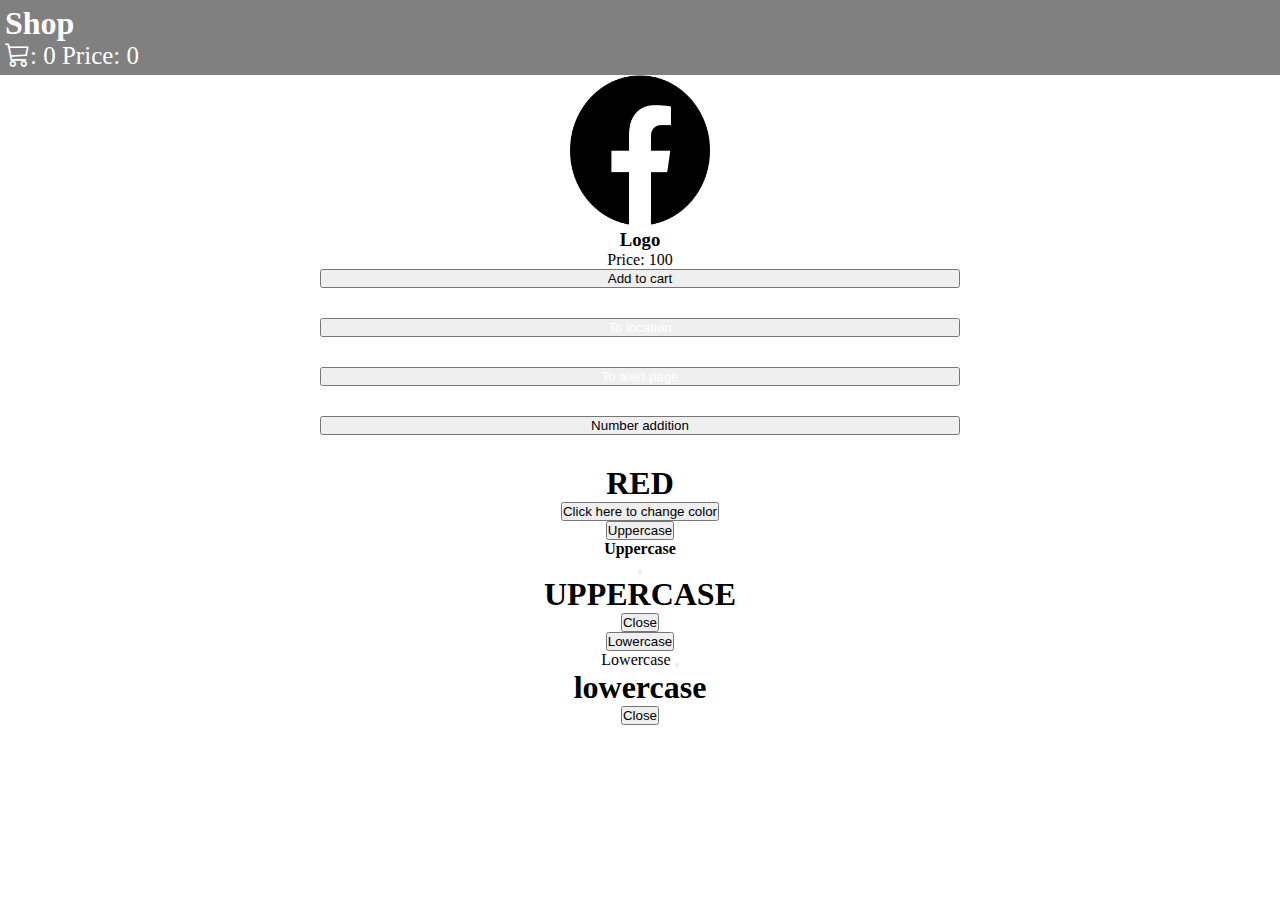
<file: index.html>
<!DOCTYPE html>
<html lang="en">
<head>
    <meta charset="UTF-8">
    <meta http-equiv="X-UA-Compatible" content="IE=edge">
    <meta name="viewport" content="width=device-width, initial-scale=1.0">
    <link href="https://cdn.jsdelivr.net/npm/bootstrap@5.3.0-alpha1/dist/css/bootstrap.min.css" rel="stylesheet" integrity="sha384-GLhlTQ8iRABdZLl6O3oVMWSktQOp6b7In1Zl3/Jr59b6EGGoI1aFkw7cmDA6j6gD" crossorigin="anonymous">
    <link rel="stylesheet" href="https://cdn.jsdelivr.net/npm/bootstrap-icons@1.10.3/font/bootstrap-icons.css">
    <link rel="stylesheet" href="style.css">
    <title>Document</title>
</head>
<body>
    <div class="navbar">
        <h1 class="brand">Shop</h1>
        <p class="cart">
            <a href="cart.html">
                <i class="bi bi-cart3"></i>:
                <span id="count">0</span> Price:
                <span id="sum">0</span>
            </a>
        </p>
    </div>

    <div class="container">
        <!---->
        <div class="addCart mt-5">
            <div class="product">
                <img src ="6422199.png" alt="cat1" height="150" width="140">
                <h3>Logo</h3>
                <p>Price: 100</p>
                <button data-id="1" data-price="100" data-title="Logo">Add to cart</button>
            </div>
        </div>

        <!---->
        <div>
            <button type="button" class="btn btn-primary location"><a href="location.htm">To location</a></button>
        </div>

        <!----->
        <button type="button" class="btn btn-success toalert"><a href="alert.html">To alert page</a></button>

        <!----->
        <button type="button" class="btn btn-warning sum"><a href="sum.html">Number addition</a></button>

        <!----->
        <h1 id="red" class="mt-5">RED</h1>
        <button type="button" class="btn btn-danger colorPromt" onclick="document.getElementById('red').style.color = 'red'">Click here to change color</button>

        <!----->
        <div class="container mt-5">
            <button type="button" class="btn btn-secondary" data-bs-toggle="modal" data-bs-target="#myUppercase">
                Uppercase
            </button>
            <div class="modal" id="myUppercase">
                <div class="modal-dialog">
                    <div class="modal-content">
                        <div class="modal-header">
                            <h4 class="modal-title">Uppercase</h4>
                            <button type="button" class="btn-close" data-bs-dismiss="modal"></button>
                        </div>
                        <div class="modal-body">
                            <h1 id="upCase"></h1>
                        </div>
                        <div class="modal-footer">
                            <button type="button" class="btn btn-danger" data-bs-dismiss="modal">Close</button>
                        </div>
                    </div>
                </div>
            </div>
        </div>

        <!----->
        <div class="container mt-5">
            <button type="button" class="btn btn-secondary" data-bs-toggle="modal" data-bs-target="#myLowercase">
                Lowercase
            </button>
            <div class="modal" id="myLowercase">
                <div class="modal-dialog">
                    <div class="modal-content">
                        <div class="modal-header">
                            Lowercase
                            <button type="button" class="btn-close" data-bs-dismiss="modal"></button>
                        </div>
                        <div class="modal-body">
                            <h1 id="lowCase"></h1>
                        </div>
                        <div class="modal-footer">
                            <button type="button" class="btn btn-danger" data-bs-dismiss="modal">Close</button>
                        </div>
                    </div>
                </div>
            </div>
        </div>
        

        <!----->
        <h1 id="positive"></h1>
        <h1 id="integers"></h1>

    </div>





    <script src="scriptactivity.js"></script>
    <script src="https://cdn.jsdelivr.net/npm/bootstrap@5.3.0-alpha1/dist/js/bootstrap.bundle.min.js" integrity="sha384-w76AqPfDkMBDXo30jS1Sgez6pr3x5MlQ1ZAGC+nuZB+EYdgRZgiwxhTBTkF7CXvN" crossorigin="anonymous"></script>
</body>
</html>
</file>
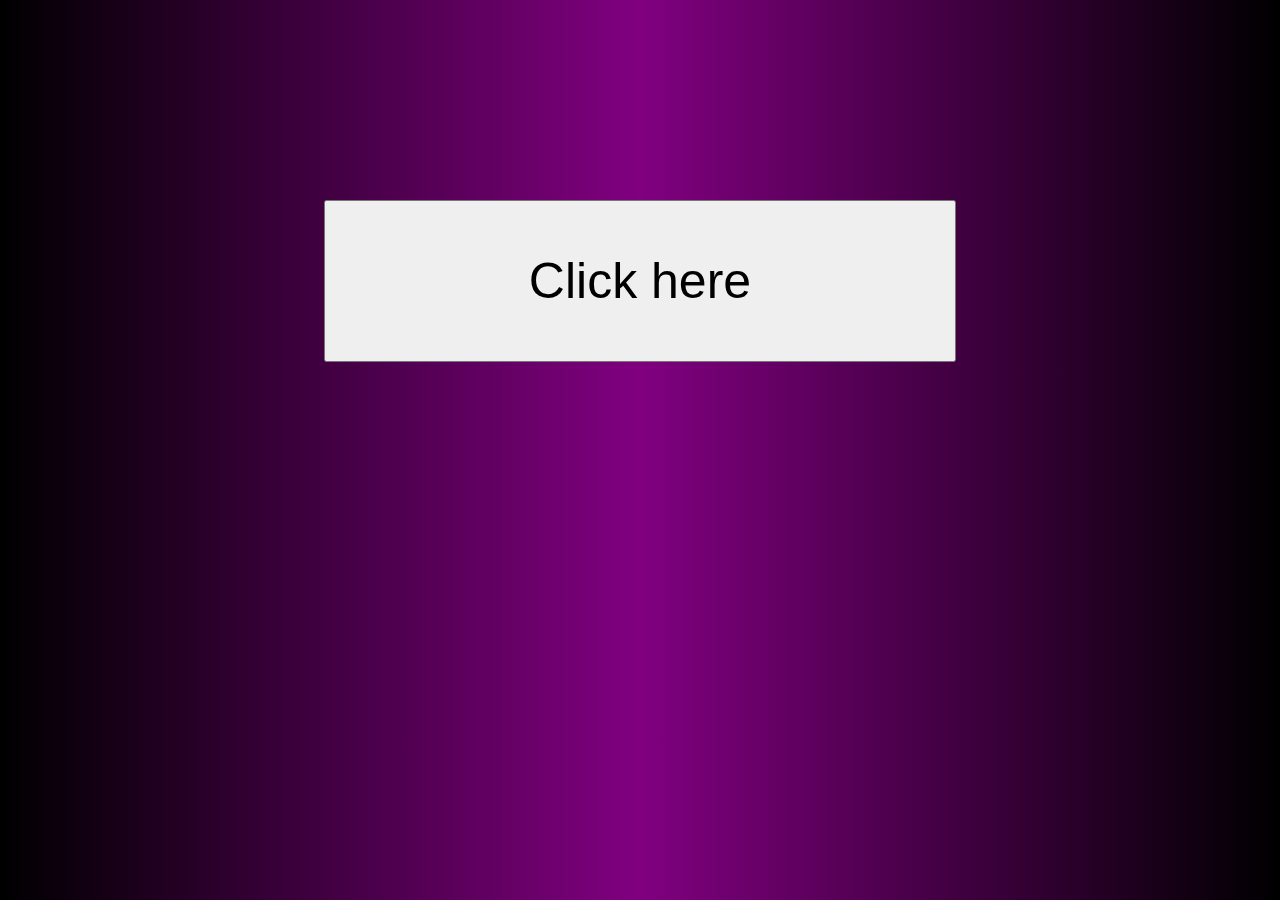
<file: alert.html>
<!DOCTYPE html>
<html lang="en">
<head>
    <meta charset="UTF-8">
    <meta http-equiv="X-UA-Compatible" content="IE=edge">
    <meta name="viewport" content="width=device-width, initial-scale=1.0">
    <link href="https://cdn.jsdelivr.net/npm/bootstrap@5.3.0-alpha1/dist/css/bootstrap.min.css" rel="stylesheet" integrity="sha384-GLhlTQ8iRABdZLl6O3oVMWSktQOp6b7In1Zl3/Jr59b6EGGoI1aFkw7cmDA6j6gD" crossorigin="anonymous">
    <link rel="stylesheet" href="https://cdn.jsdelivr.net/npm/bootstrap-icons@1.10.3/font/bootstrap-icons.css">
    <title>Document</title>

    <style>
        body{
            background: linear-gradient(to right, black, purple, black);
        }
        .container {
            display: flex;
            align-items: center;
            justify-content: center;
            width: 100%;
            margin-top: 200px;
        }
        .container button{
            width: 50%;
            padding: 50px;
            font-size: 50px;
        }
    </style>
</head>
<body>
    <div class="container">
        <button type="button" class="btn btn-secondary mt-5" onclick="alert ('Hello!!!!!!!!')">Click here</button>
    </div>
</body>
</html>
</file>
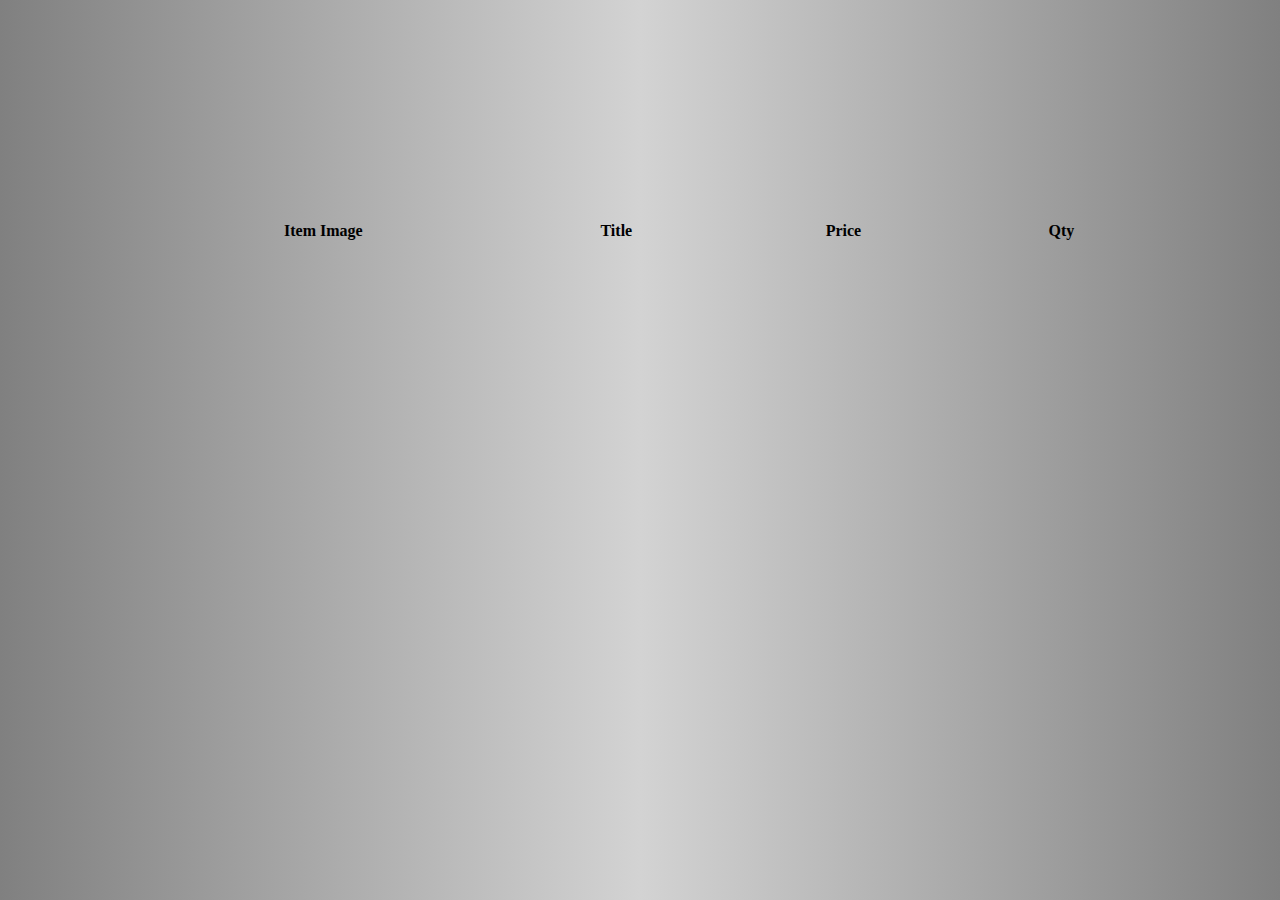
<file: cart.html>
<!DOCTYPE html>
<html lang="en">
<head>
    <meta charset="UTF-8">
    <meta http-equiv="X-UA-Compatible" content="IE=edge">
    <meta name="viewport" content="width=device-width, initial-scale=1.0">
    <link href="https://cdn.jsdelivr.net/npm/bootstrap@5.3.0-alpha1/dist/css/bootstrap.min.css" rel="stylesheet" integrity="sha384-GLhlTQ8iRABdZLl6O3oVMWSktQOp6b7In1Zl3/Jr59b6EGGoI1aFkw7cmDA6j6gD" crossorigin="anonymous">
    <link rel="stylesheet" href="https://cdn.jsdelivr.net/npm/bootstrap-icons@1.10.3/font/bootstrap-icons.css">
    <link rel="stylesheet" href="style.css">
    <title>Document</title>
    <style>
        body{
            background: linear-gradient(to right, gray, lightgray, gray);
        }
        table{
            width: 80%;
            margin-top: 200px;
            margin-left: 140px;
        }
        thead{
          border: 1px solid black;
        }
        tr{
            justify-content: space-between;
            align-items: center;
            text-align: center;
        }
        th{
            padding: 20px;
        }
        tbody {
            border: 1px solid black;
        }
    </style>
</head>
<body>
    <table>
        <thead>
            <tr>
                <th>Item Image</th>
                <th>Title</th>
                <th>Price</th>
                <th>Qty</th>
            </tr>
        </thead>
        <tbody id="tbody">

        </tbody>
    </table>



    <script src="cart.js"></script>
    <script src="https://cdn.jsdelivr.net/npm/bootstrap@5.3.0-alpha1/dist/js/bootstrap.bundle.min.js" integrity="sha384-w76AqPfDkMBDXo30jS1Sgez6pr3x5MlQ1ZAGC+nuZB+EYdgRZgiwxhTBTkF7CXvN" crossorigin="anonymous"></script>
</body>
</html>
</file>
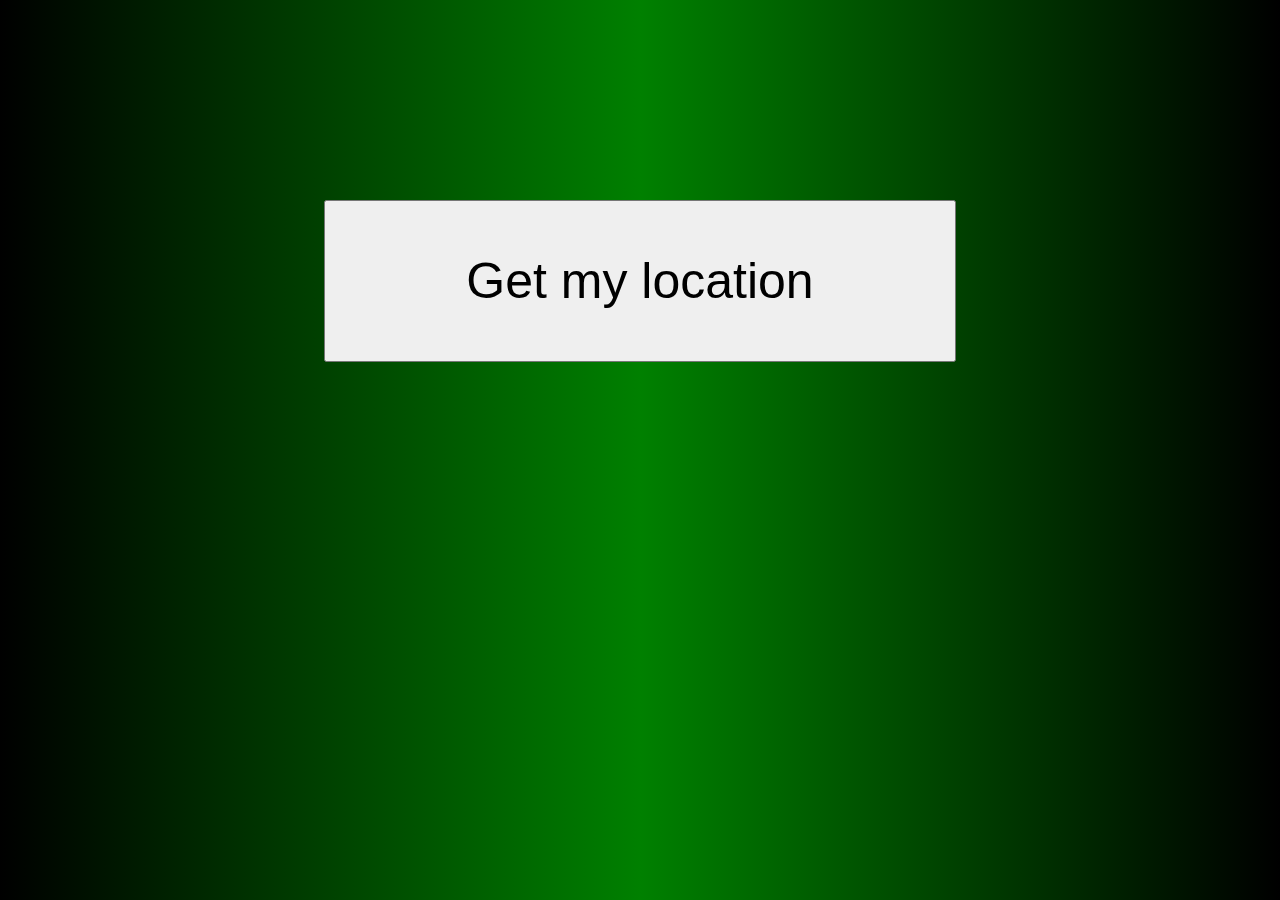
<file: location.htm>
<!DOCTYPE html>
<html lang="en">
<head>
    <meta charset="UTF-8">
    <meta http-equiv="X-UA-Compatible" content="IE=edge">
    <meta name="viewport" content="width=device-width, initial-scale=1.0">
    <link href="https://cdn.jsdelivr.net/npm/bootstrap@5.3.0-alpha1/dist/css/bootstrap.min.css" rel="stylesheet" integrity="sha384-GLhlTQ8iRABdZLl6O3oVMWSktQOp6b7In1Zl3/Jr59b6EGGoI1aFkw7cmDA6j6gD" crossorigin="anonymous">
    <link rel="stylesheet" href="https://cdn.jsdelivr.net/npm/bootstrap-icons@1.10.3/font/bootstrap-icons.css">
    <title>Document</title>

    <style>
        body{
            background: linear-gradient(to right, black, green, black);
        }
        .container{
            display: flex;
            justify-content: center;
            align-items: center;
            width: 100%;
            margin-top: 200px;
        }
        .container button{
            width: 50%;
            padding: 50px;
            font-size: 50px;
        }
    </style>
</head>
<body>
    
    <div class="container">
        <button type="button" class="btn btn-success mt-5" onclick="getLocation()">Get my location</button>
        <p id="loc"></p>
    </div>


    <script src="scriptactivity.js"></script>
</body>

</html>
</file>
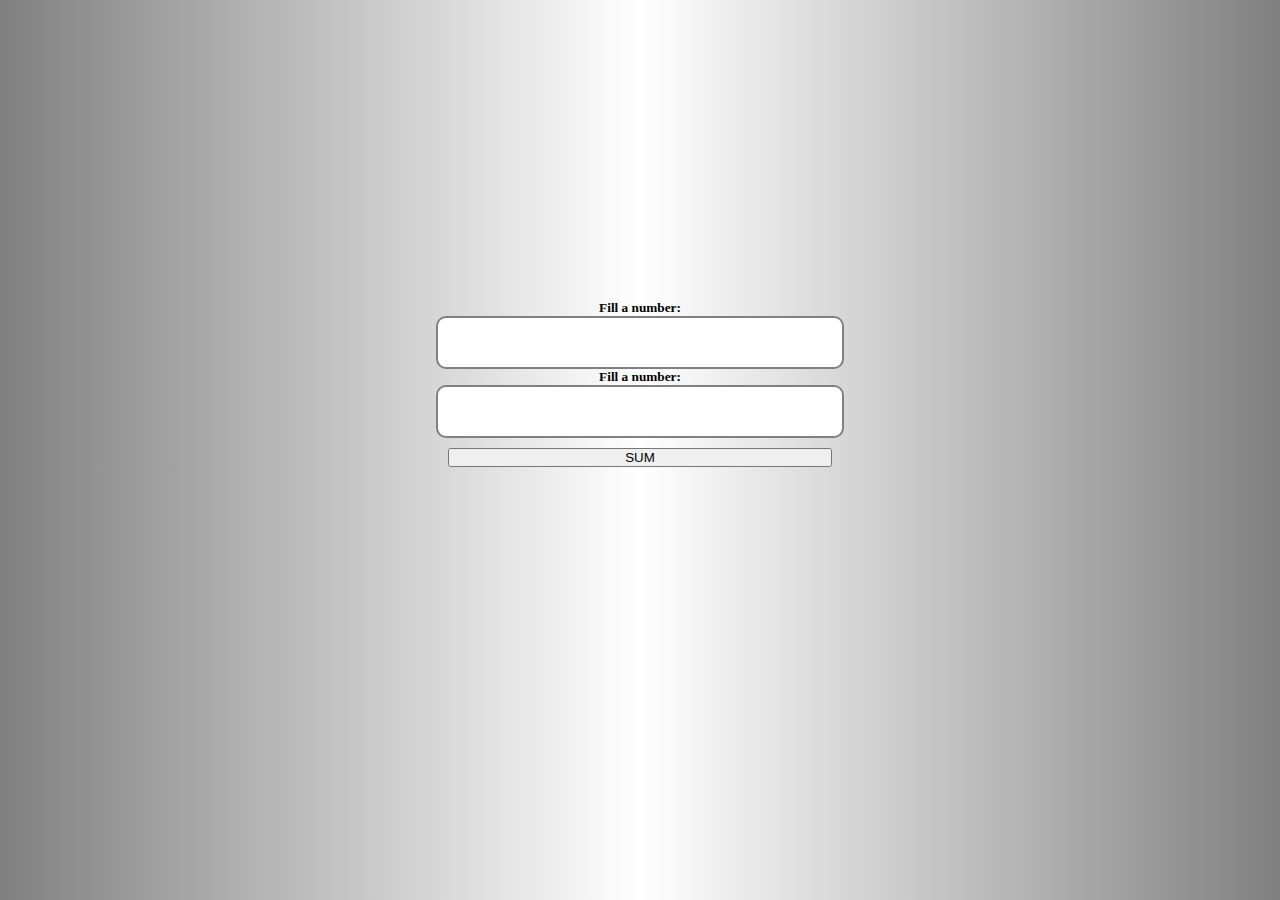
<file: sum.html>
<!DOCTYPE html>
<html lang="en">
<head>
    <meta charset="UTF-8">
    <meta http-equiv="X-UA-Compatible" content="IE=edge">
    <meta name="viewport" content="width=device-width, initial-scale=1.0">
    <link href="https://cdn.jsdelivr.net/npm/bootstrap@5.3.0-alpha1/dist/css/bootstrap.min.css" rel="stylesheet" integrity="sha384-GLhlTQ8iRABdZLl6O3oVMWSktQOp6b7In1Zl3/Jr59b6EGGoI1aFkw7cmDA6j6gD" crossorigin="anonymous">
    <link rel="stylesheet" href="https://cdn.jsdelivr.net/npm/bootstrap-icons@1.10.3/font/bootstrap-icons.css">
    <link rel="stylesheet" href="style.css">
    <title>Document</title>

    <style>
        body {
            background: linear-gradient(to right, gray, white, gray);
        }
        .container{
            margin-top: 300px;
            justify-content: center;
            width: 100%;
            align-items: center;
        }
        .container input{
            width: 30%;
            font-size: 25px;
            border: 2px solid gray;
            padding: 10px;
            border-radius: 10px;
        }
        .container button{
            width: 30%;
            margin-top: 10px;
        }
    </style>
</head>
<body>
    <div class="container">
        <h5>Fill a number:</h5>
        <input type="number" class="shadow mb-1" id="first">
    
        <h5>Fill a number:</h5>
        <input type="number" class="shadow mt-1" id="second">

        <p id="ans1"></p>
        <p id="ans2"></p>

        <button class="btn btn-warning" onclick="calc()">SUM</button>
    </div>





    <script src="number.js"></script>
    <script src="https://cdn.jsdelivr.net/npm/bootstrap@5.3.0-alpha1/dist/js/bootstrap.bundle.min.js" integrity="sha384-w76AqPfDkMBDXo30jS1Sgez6pr3x5MlQ1ZAGC+nuZB+EYdgRZgiwxhTBTkF7CXvN" crossorigin="anonymous"></script>
</body>
</html>
</file>
<file: style.css>
*{
    margin: 0;
    padding: 0;
}

.navbar{
    width: 100%;
    margin: 0;
    padding: 5px;
    background: gray;
    color: white;
}

.container {
    width: 100%;
    justify-content: center;
    align-items: center;
    text-align: center;
}

.addCart button{
    width: 50%;
    margin-bottom: 30px;
}

.addCart button:hover {
    background: black;
    color: white;
}

.cart a {
    color: white;
    text-decoration: none;
    font-size: 25px;
}

.location {
    width: 50%;
    margin-bottom: 30px;
}

.location:hover {
    background: black;
    color: white;
}

.location a{
    text-decoration: none;
    color: white;
    padding-left: 155px;
    padding-right: 155px;
}

.toalert{
    width: 50%;
    margin-bottom: 30px;
}

.toalert:hover {
    background: black;
    color: white;
}

.toalert a{
    text-decoration: none;
    color: white;
    padding-left: 155px;
    padding-right: 155px;
}

.sum {
    width: 50%;
    margin-bottom: 30px;
}

.sum:hover {
    background: lightgray;
    color: white;
}

.sum a{
    text-decoration: none;
    color: black;
    padding-left: 155px;
    padding-right: 155px;
}
</file>
